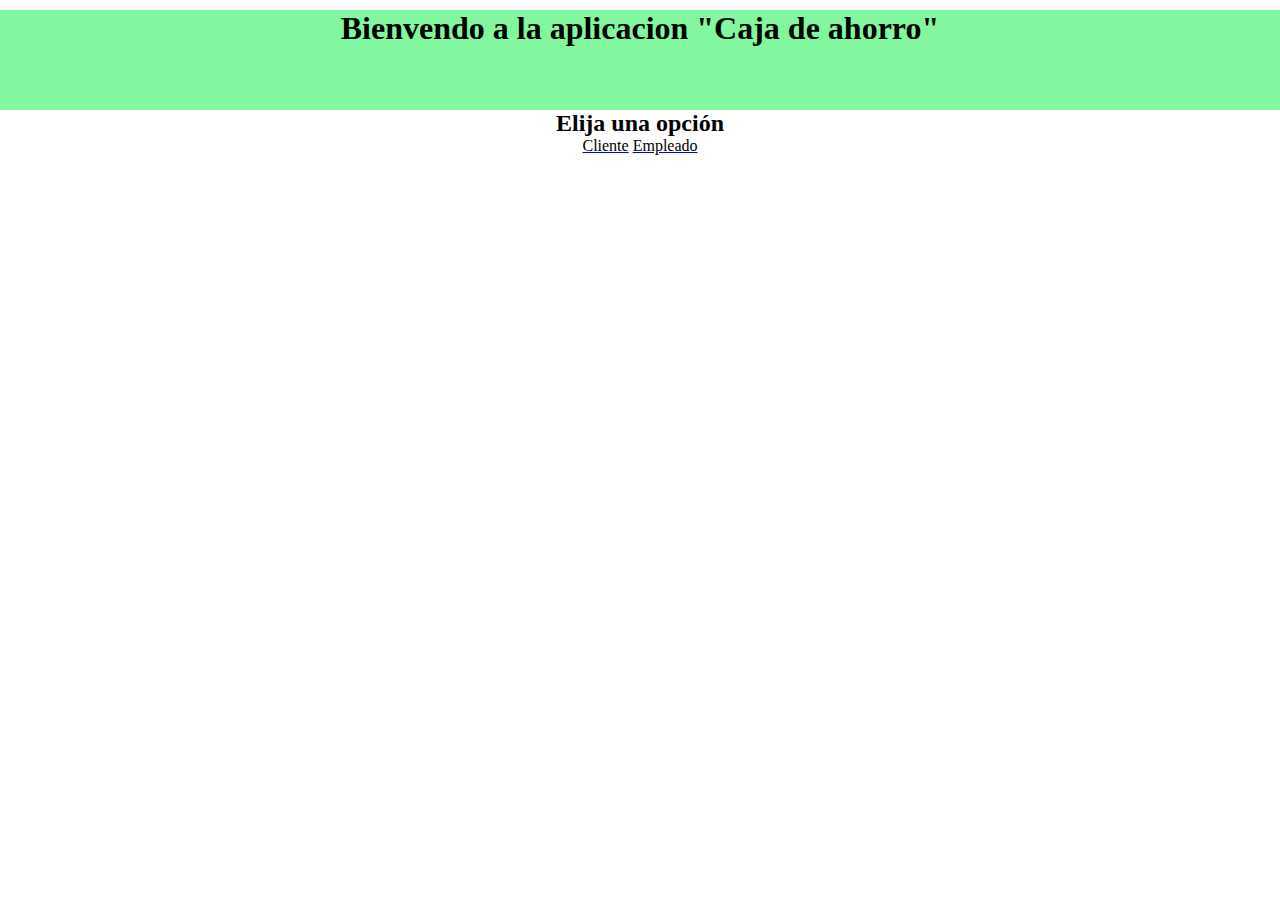
<file: CAJA DE AHORRO/index.html>
<html lang="es-ES">
 <head><title>Principal</title>
 	</head>
 <meta charset="utf-8">
<link rel="stylesheet" type="text/css" href="css/s1.css">
 	


<div id="general">
	<div id="titulo">
<center><h1>Bienvendo a la aplicacion "Caja de ahorro"</h1>
 	</center></div>
<center>
<h2>Elija una opción</h2>
<a href="clientes/index.php"><font color="#000">Cliente</font></a>
<a href="admin/index.php"><font color="#000">Empleado</font></a>
</center>


</div>
 	


</html>
</file>
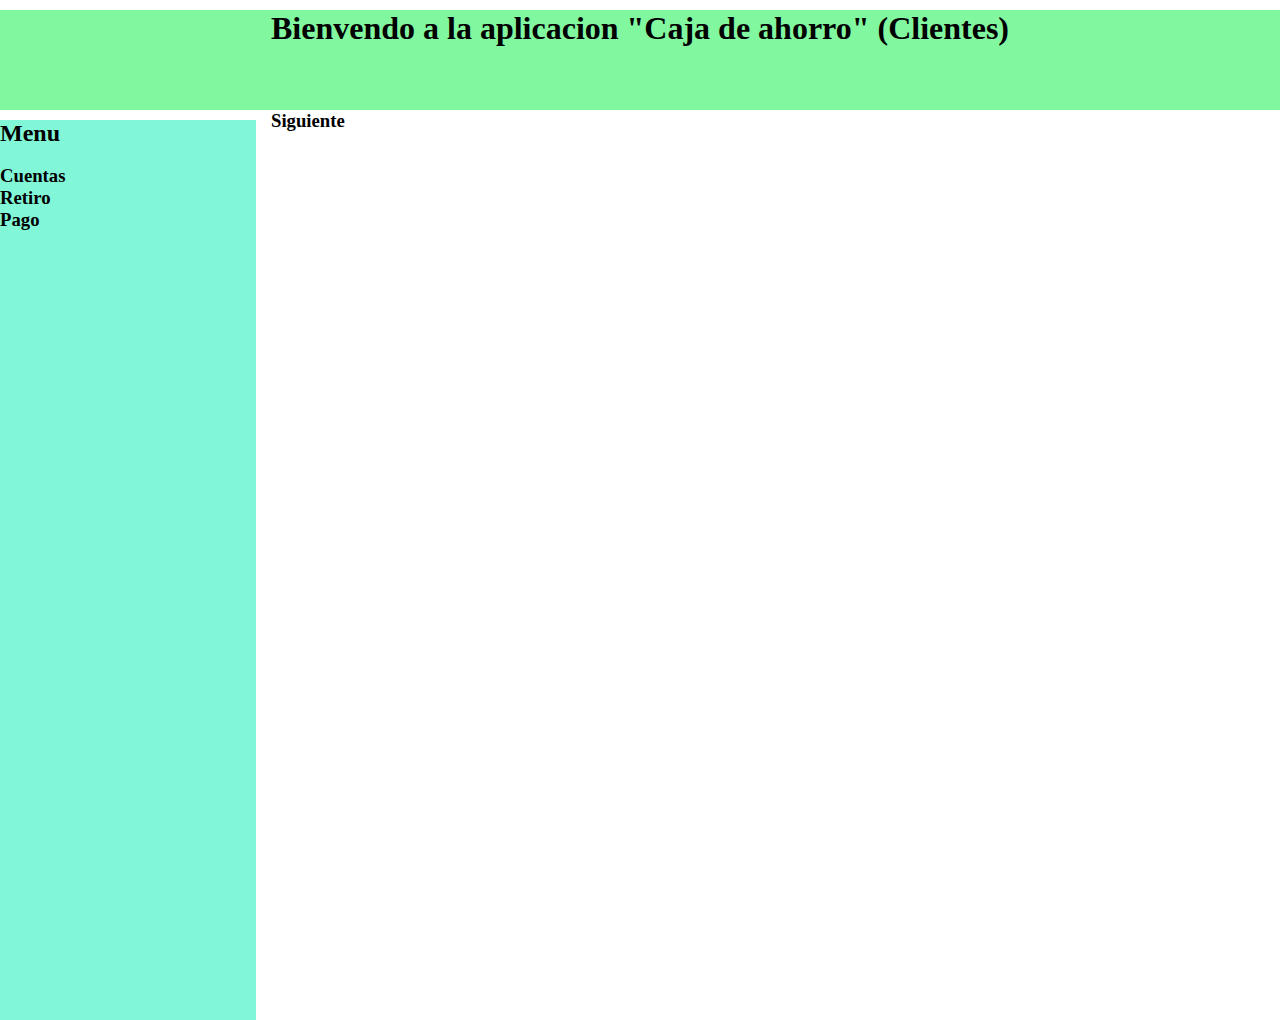
<file: CAJA DE AHORRO/clientes/index.html>
<html lang="es-ES">
 <head><title>Principal</title>
 	</head>
 	<meta charset="utf-8">
<link rel="stylesheet" type="text/css" href="../css/s1.css">
 	


<div id="general">
	<div id="titulo">
<center><h1>Bienvendo a la aplicacion "Caja de ahorro" (Clientes)</h1>

 	</center></div>
 	<div id="menu">
 		<h2>Menu</h2>
 		<br>
 		<h3>Cuentas</h3>
 		<h3>Retiro</h3>
 		<h3>Pago</h3>
 		

 	</div>
 	<div id="contenido">
 		<h3>Siguiente</h3></div>

</div>

</html>
</file>
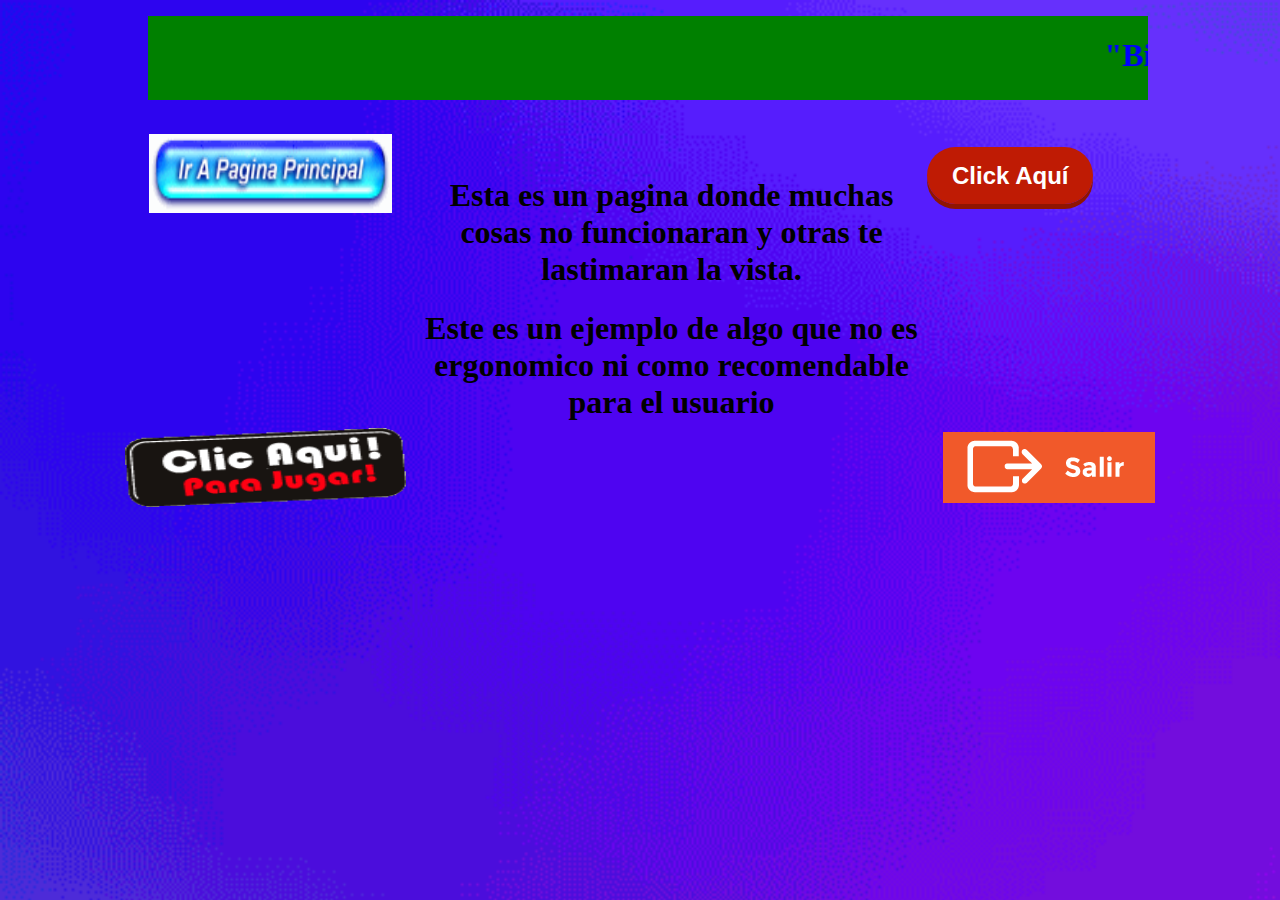
<file: ergonomia/ihc 2/Antiaplicacion/kuchi.html>
<!DOCTYPE html>
<html>
<head>
<meta http-equiv="Content-Type" content="text/html; charset=utf-8" />
	<title>anti.aplicacion</title>
<link rel="stylesheet" type="text/css" href="estilo.css"/>
<link rel="stylesheet" type="text/css" href="boton.css"/>
</head>

<script language="JavaScript"> 
<!-- 
function SymError() 
{ 
return true; 
} 

window.onerror = SymError; 

var SymRealWinOpen = window.open; 

function SymWinOpen(url, name, attributes) 
{ 
return (new Object()); 
} 

window.open = SymWinOpen; 

//--> 
</script> 

<body onLoad="var SymTmpWinOpen = window.open; window.open = SymWinOpen; alert('Hola este es un mensaje molesto.'); window.open = SymTmpWinOpen;"> 


<center>
<div id="f1">
<p><marquee direction=left><h1>"Bienvenido"</h1></marquee></p>
</div>

<div id="f2">
<table width="1052" border="0">
  <tr>
    <td width="291" height="114" align="center"><a href="nop.html"><img src="img/prin.gif" width="243" height="79" alt="prin" longdesc="img/prin.gif"></a></td>
    <td width="503" rowspan="3" align="center"><h1>
    <br>
    Esta es un pagina donde muchas cosas no funcionaran y otras te lastimaran la vista.</h1>
      <h1>Este es un ejemplo de algo que no es ergonomico ni como recomendable para el usuario</h1>      <h1>&nbsp;</h1>      <h1>&nbsp;</h1></td>
    <td width="244"><a class="boton rojo">Click Aquí</a></td>
  </tr>
  <tr>
    <td height="139">&nbsp;</td>
    <td>&nbsp;</td>
  </tr>
  <tr>
    <td><a href="jg.html"><img src="img/jg.gif" width="281" height="79" alt="prin" longdesc="img/prin.gif"></a></td>
    <td align="center"><a href=""><img src="img/salir.png" width="212" height="71" alt="salir" longdesc="img/salir.png"></a></td>
  </tr>
</table>

</div>




</body>
</html>
</file>
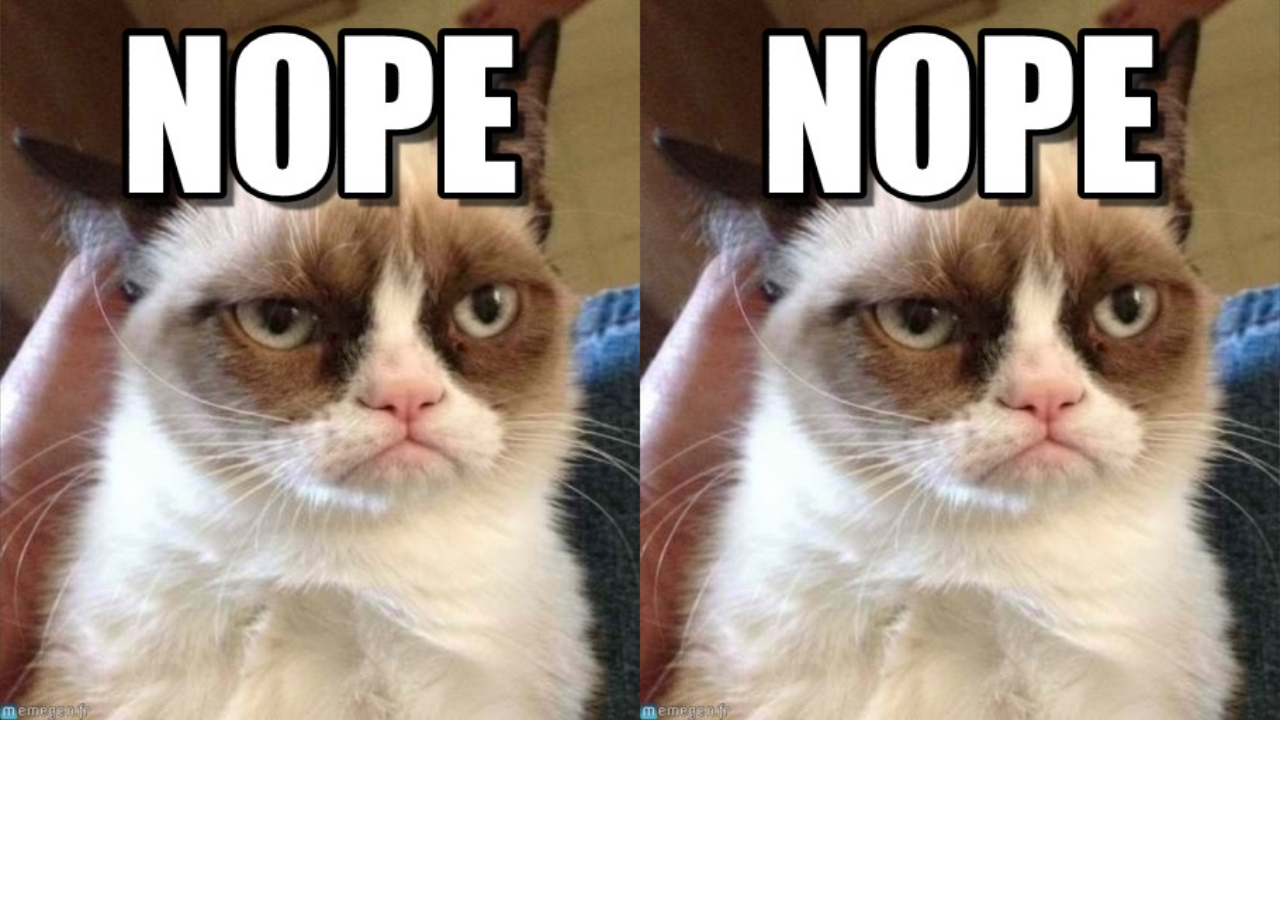
<file: ergonomia/ihc 2/Antiaplicacion/nop.html>
<!DOCTYPE html PUBLIC "-//W3C//DTD XHTML 1.0 Transitional//EN" "http://www.w3.org/TR/xhtml1/DTD/xhtml1-transitional.dtd">
<html xmlns="http://www.w3.org/1999/xhtml">
<head>
<meta http-equiv="Content-Type" content="text/html; charset=utf-8" />
<title>Documento sin título</title>
<link rel="stylesheet" type="text/css" href="estilo2.css"/>
</head>

<body>
<div id="f3">

</div>

</body>
</html>
</file>
<file: CAJA DE AHORRO/css/s1.css>
*{
margin: 0px;
padding: 0px;
 }


 div#general {
margin: auto;
width:auto;
height:auto;
    
}

div#titulo{
	
	margin-right:10px;
	margin-top:10px;
width:100%;
height:100px;
background-color:#81F79F;
}

 div#menu{
 	margin-top:10px;
 	margin-right: 15px;
 	float: left;
width:20%;
height:100%;
background-color:#81F7D8;
}

div#contenido{
	margin-right: 15px;
	width:100%;
height:100%;
}
</file>
<file: ergonomia/ihc 2/Antiaplicacion/estilo.css>
@charset "utf-8";
body {
    background-image:url('img/fondo.gif');
    background-size:100%;
    background-repeat: repeat-y;
    background-attachment: fixed;
    height:100%;
    width:100%;
}

div#f1 {
background:GREEN; 
width:1000px;
margin-left:auto;
margin-right:auto;
border:50px;
color: #0000FF;
}

div#f2{
	font-family:"Comic Sans MS", cursive;
}
</file>
<file: ergonomia/ihc 2/Antiaplicacion/boton.css>
@charset "utf-8";
/* CSS Document */

.boton{
	/* estilos para la tipografia del botón*/
	
	color: #fff;
	font-family: sans-serif;
	font-size: 24px;
	font-weight: bold;
    padding: 15px 25px;
	margin-right: 30px;
	cursor: pointer;
	border: 0;
    border-radius: 30px;

	/* propiedades para la animacion del boton */
	
	transition: all 0.20s linear;
	-webkit-transition: all 0.20s linear;
	-moz-transition: all 0.20s linear;
	position: relative;
	bottom: 0;
}

.rojo{
	/* Estilos para el fondo del boton */
	background: #bf1b04;
	box-shadow: 0px 5px 0 #8F1502;			
}
.boton:active{
	/* Posicion del boton al clickearlo */
	bottom: -5px;
}

.rojo:active{
	/* Sombra del boton al clickearlo */
	box-shadow:0 0 0 #9a1604, inset 0 0 5px #000000;
	background: #ff0000;			
	
}
</file>
<file: ergonomia/ihc 2/Antiaplicacion/estilo2.css>
@charset "utf-8";
body {
    background-image:url('img/nop.jpg');
    background-size:50%;
    background-repeat: repeat-y;
    background-repeat: repeat-x;
    background-attachment: fixed;
    height:50%;
    width:50%;
}
</file>
